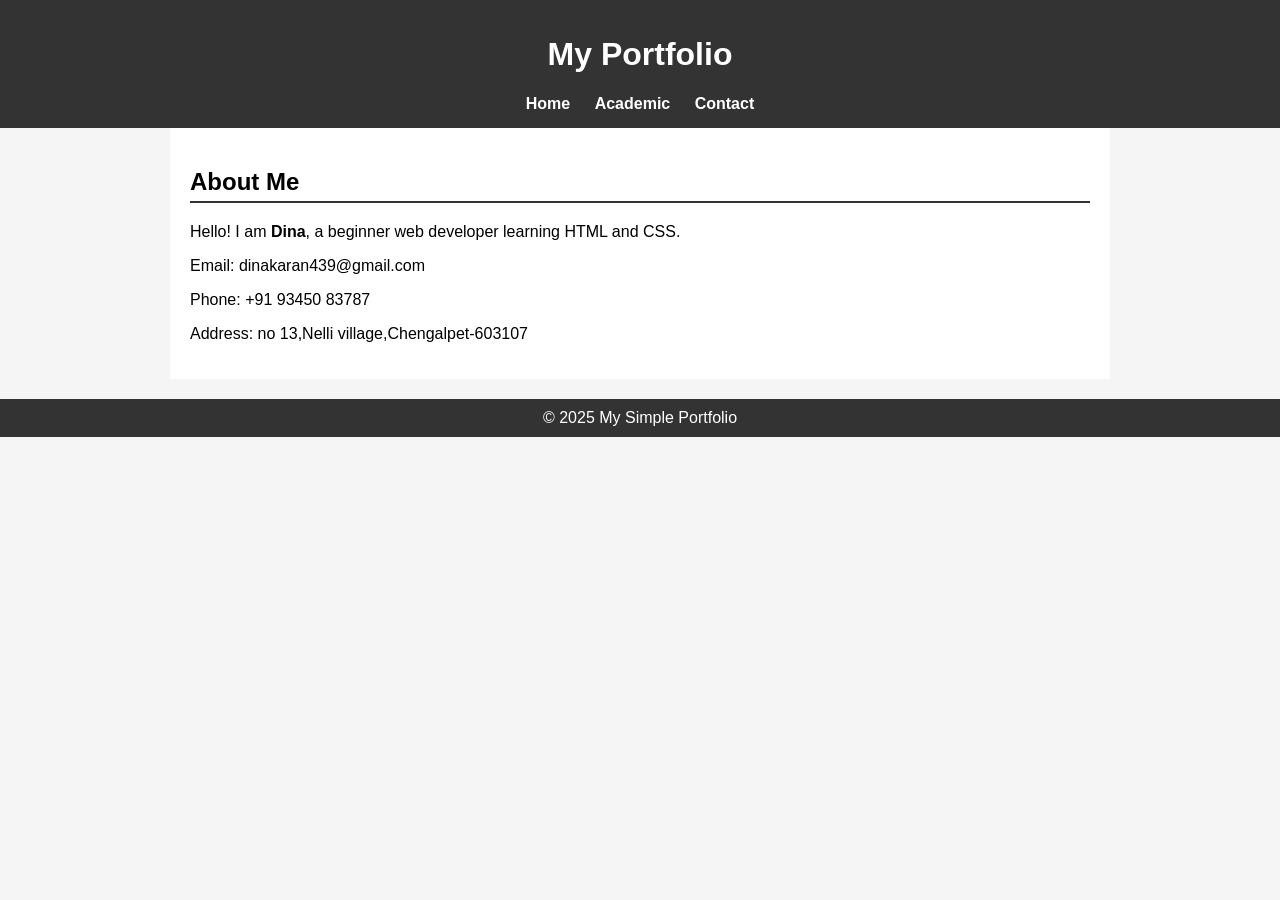
<file: Assignments/Assignment1/My_Potfolio/index.html>
<!DOCTYPE html>
<html lang="en">
  <head>
    <meta charset="UTF-8" />
    <meta name="viewport" content="width=device-width, initial-scale=1.0" />
    <title>My Portfolio - Home</title>
    <style>
      body {
        font-family: Arial, sans-serif;
        margin: 0;
        padding: 0;
        background: #f5f5f5;
      }
      header {
        background: #333;
        color: white;
        padding: 15px;
        text-align: center;
      }
      nav a {
        color: white;
        margin: 0 10px;
        text-decoration: none;
        font-weight: bold;
      }
      .container {
        max-width: 900px;
        margin: auto;
        padding: 20px;
        background: white;
      }
      h2 {
        border-bottom: 2px solid #333;
        padding-bottom: 5px;
      }
      footer {
        text-align: center;
        padding: 10px;
        background: #333;
        color: white;
        margin-top: 20px;
      }
    </style>
  </head>
  <body>
    <header>
      <h1>My Portfolio</h1>
      <nav>
        <a href="index.html">Home</a>
        <a href="projects.html">Academic</a>
        <a href="contact.html">Contact</a>
      </nav>
    </header>

    <div class="container">
      <section>
        <h2>About Me</h2>
        <p>
          Hello! I am <strong>Dina</strong>, a beginner web developer learning
          HTML and CSS.
        </p>
        <p>Email: dinakaran439@gmail.com</p>
        <p>Phone: +91 93450 83787</p>
        <p>Address: no 13,Nelli village,Chengalpet-603107</p>
      </section>
    </div>

    <footer>© 2025 My Simple Portfolio</footer>
  </body>
</html>
</file>
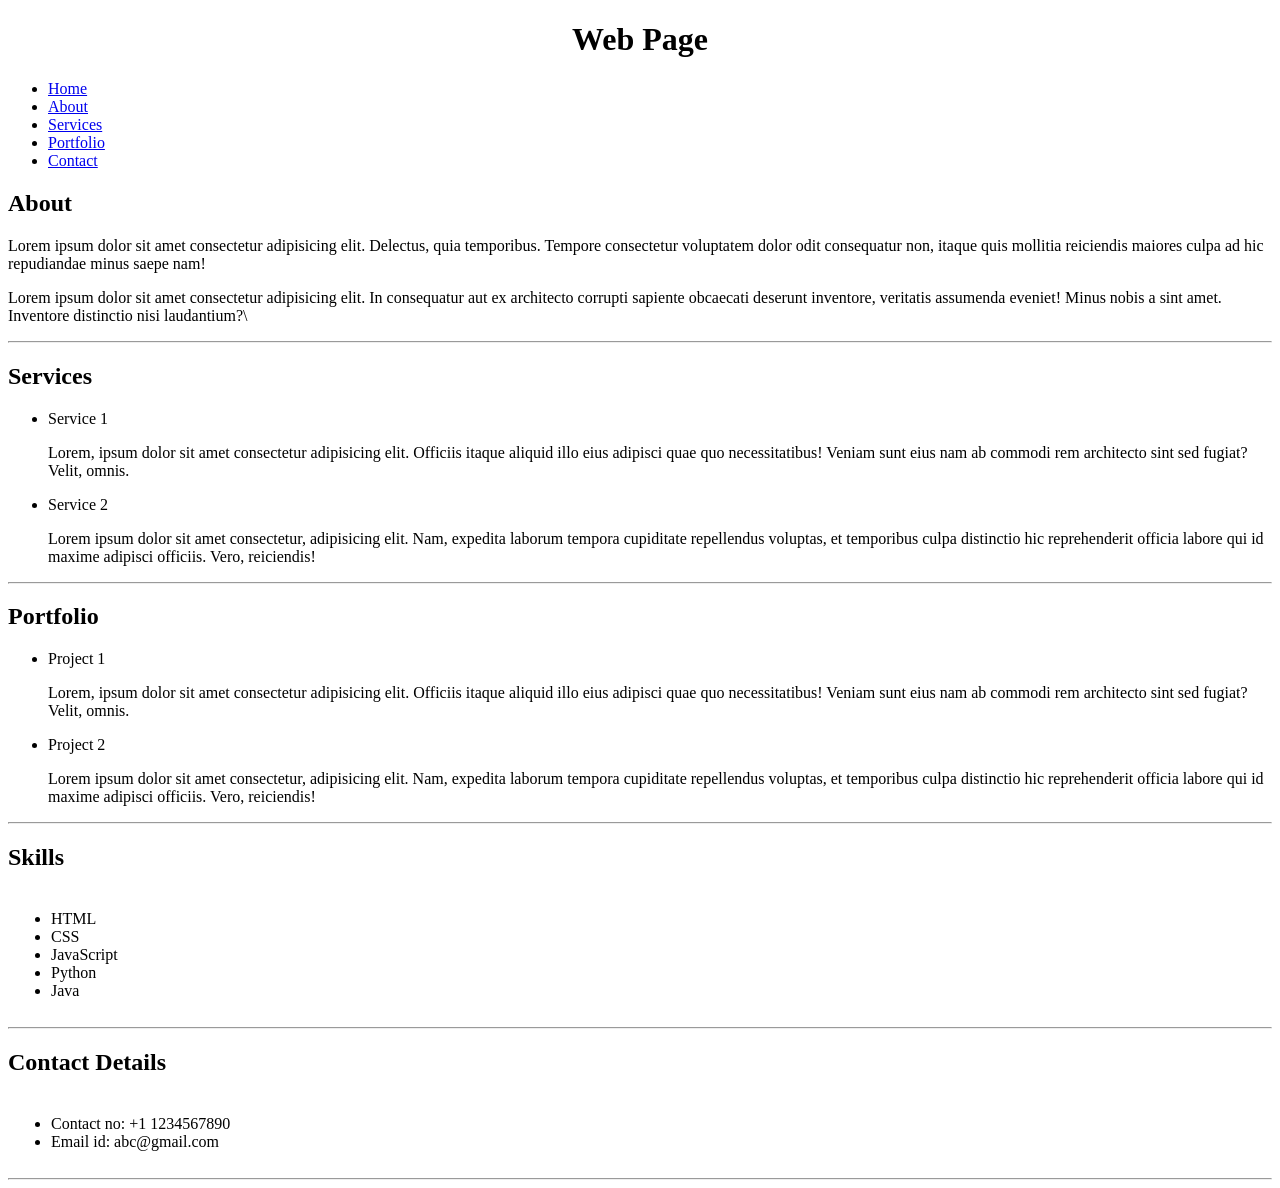
<file: Assignments/Assignment1/q1.html>
<!DOCTYPE html>
    <html lang="en">
    <head>
        <meta charset="UTF-8">
        <meta name="viewport" content="width=device-width, initial-scale=1.0">
        <title>Document</title>
    </head>
    <body>
        <header style="text-align: center;">
            <h1>Web Page</h1>
        </header>
            <nav>
                <ul>
                    <li><a href="#home">Home</a></li>
                    <li><a href="#about">About</a></li>
                    <li><a href="#service">Services</a></li>
                    <li><a href="#port">Portfolio</a></li>
                    <li><a href="#contact">Contact</a></li>
                </ul>
            </nav>
        <main>
            <div id="about">
                <h2>About</h2>
                <p>Lorem ipsum dolor sit amet consectetur adipisicing elit. Delectus, quia temporibus. Tempore consectetur voluptatem dolor odit consequatur non, itaque quis mollitia reiciendis maiores culpa ad hic repudiandae minus saepe nam!
                </p><p>Lorem ipsum dolor sit amet consectetur adipisicing elit. In consequatur aut ex architecto corrupti sapiente obcaecati deserunt inventore, veritatis assumenda eveniet! Minus nobis a sint amet. Inventore distinctio nisi laudantium?\</p>
                <hr>
            </div>
            <div id="service">
                <h2>Services</h2>
                <ul>
                    <li>Service 1</li>
                    <p>Lorem, ipsum dolor sit amet consectetur adipisicing elit. Officiis itaque aliquid illo eius adipisci quae quo necessitatibus! Veniam sunt eius nam ab commodi rem architecto sint sed fugiat? Velit, omnis.</p>
                    <li>Service 2</li>
                    <p>Lorem ipsum dolor sit amet consectetur, adipisicing elit. Nam, expedita laborum tempora cupiditate repellendus voluptas, et temporibus culpa distinctio hic reprehenderit officia labore qui id maxime adipisci officiis. Vero, reiciendis!
                    </p>
                </ul>
                <hr>
            </div>
            <div id="port">
                <h2>Portfolio</h2>
                <ul>
                    <li>Project 1</li>
                    <p>Lorem, ipsum dolor sit amet consectetur adipisicing elit. Officiis itaque aliquid illo eius adipisci quae quo necessitatibus! Veniam sunt eius nam ab commodi rem architecto sint sed fugiat? Velit, omnis.</p>
                    <li>Project 2</li>
                    <p>Lorem ipsum dolor sit amet consectetur, adipisicing elit. Nam, expedita laborum tempora cupiditate repellendus voluptas, et temporibus culpa distinctio hic reprehenderit officia labore qui id maxime adipisci officiis. Vero, reiciendis!
                    </p>
                </ul>
                <hr>
                <h2>Skills</h2>
                <div class="skill">
                    <table>
                        <td>
                            <ul>
                                <li>HTML</li>
                                <li>CSS</li>
                                <li>JavaScript</li>
                                <li>Python</li>
                                <li>Java</li>
                            </ul>
                        </td>
                    </table>
                </div>
                <hr>
                <h2>Contact Details</h2>
                <div class="skill1">
                    <table>
                        <td>
                            <ul>
                                <li>Contact no: +1 1234567890</li>
                                <li>Email id: abc@gmail.com</li>
                            </ul>
                        </td>
                    </table>
                    <hr>
                </div>
            </div>

        </main>
    </body>
    </html>
</file>
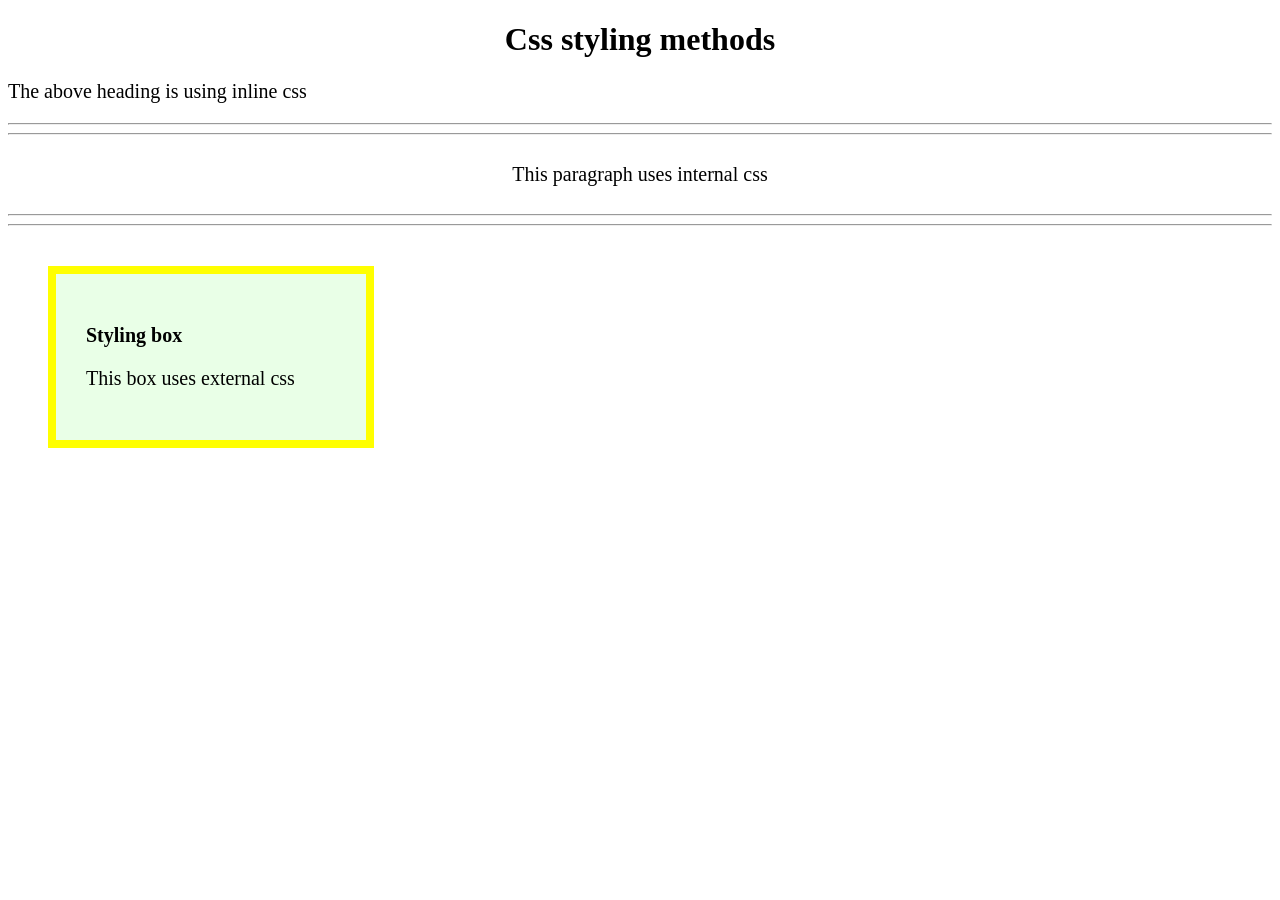
<file: Assignments/Assignment1/q11.html>
<!DOCTYPE html>
<html lang="en">
<head>
    <meta charset="UTF-8">
    <meta name="viewport" content="width=device-width, initial-scale=1.0">
    <link rel="stylesheet" href="q11.css">
    <title>Document</title>
</head>
<body>
    <h1 style="text-align: center;">Css styling methods</h1>
    <p>The above heading is using inline css</p><hr><hr>
    <div id="internalcss">
    <p>This paragraph uses internal css</p>        
    </div>
    <hr><hr>
    <div class="box">
        <p><strong>Styling box</strong></p>
        <p>This box uses external css</p>  
    </div>
    <style>
        #internalcss{
            font-size: 20px;
            display: flex;
            justify-content: center;
        }
        p{
            font-size: 20px;
        }
    </style>
</body>
</html>
</file>
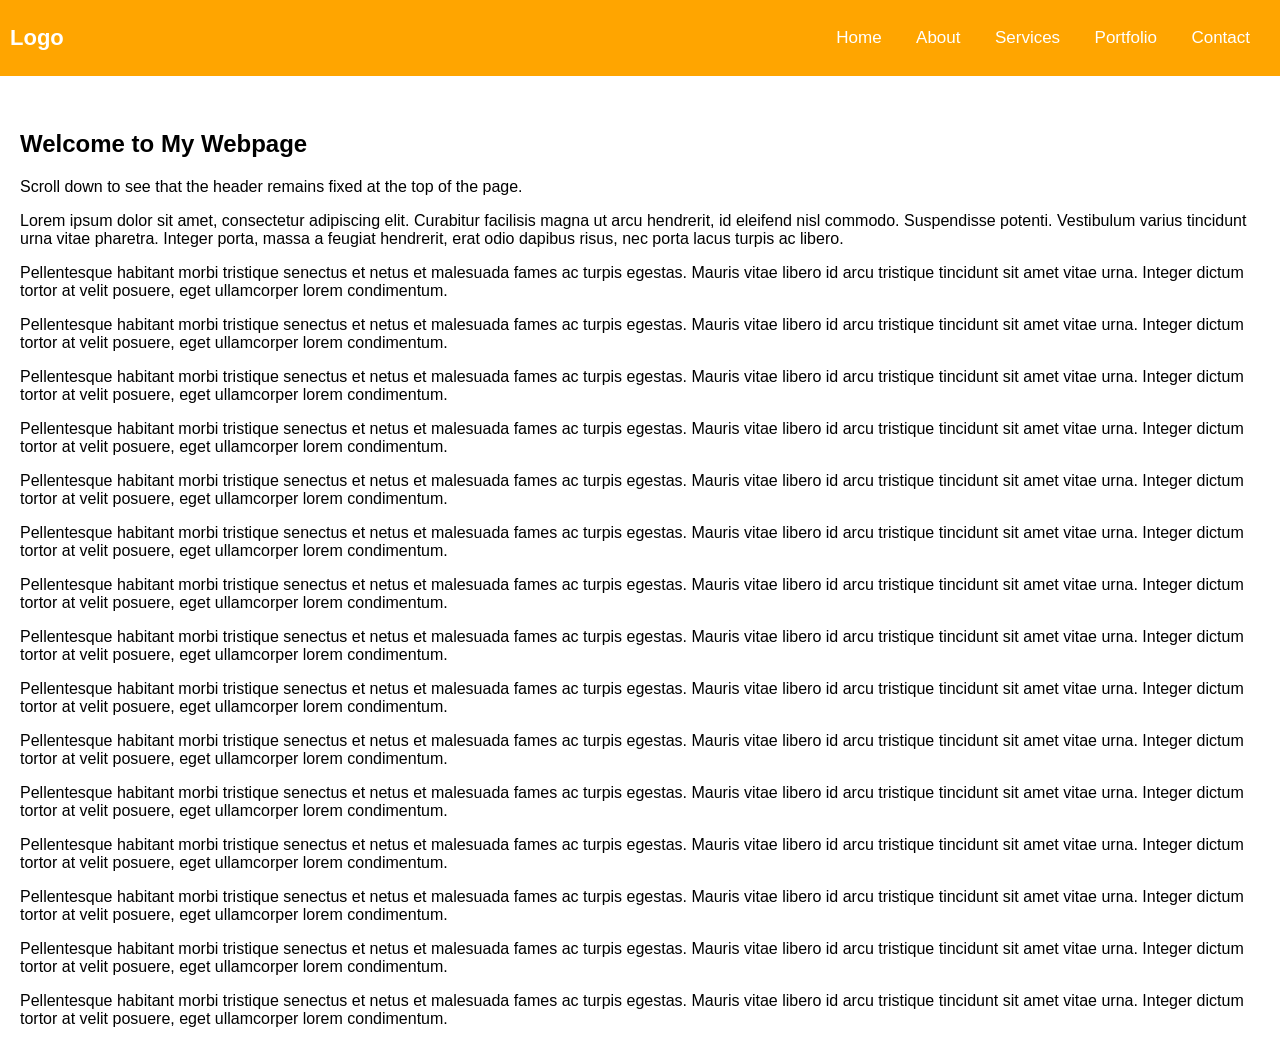
<file: Assignments/Assignment1/q13.html>
<!DOCTYPE html>
<html lang="en">
<head>
    <meta charset="UTF-8">
    <meta name="viewport" content="width=device-width, initial-scale=1.0">
    <link rel="stylesheet" href="q13.css">
    <title>Document</title>
</head>
<body>
    <header>
        <div class="logo">Logo</div>
        <nav>
            <ul>
                <a href="#home">Home</a>
                <a href="#about">About</a>
                <a href="#service">Services</a>
                <a href="#port">Portfolio</a>
                <a href="#contact">Contact</a>
            </ul>
        </nav>
    </header>

    <div class="content">
        <h2>Welcome to My Webpage</h2>
        <p>
            Scroll down to see that the header remains fixed at the top of the page.
        </p>
        <p>
            Lorem ipsum dolor sit amet, consectetur adipiscing elit. Curabitur facilisis magna ut arcu hendrerit,
            id eleifend nisl commodo. Suspendisse potenti. Vestibulum varius tincidunt urna vitae pharetra.
            Integer porta, massa a feugiat hendrerit, erat odio dapibus risus, nec porta lacus turpis ac libero.
        </p>
        <p>
            Pellentesque habitant morbi tristique senectus et netus et malesuada fames ac turpis egestas.
            Mauris vitae libero id arcu tristique tincidunt sit amet vitae urna. Integer dictum tortor at velit
            posuere, eget ullamcorper lorem condimentum.
        </p>
        <p>
            Pellentesque habitant morbi tristique senectus et netus et malesuada fames ac turpis egestas.
            Mauris vitae libero id arcu tristique tincidunt sit amet vitae urna. Integer dictum tortor at velit
            posuere, eget ullamcorper lorem condimentum.
        </p>
        <p>
            Pellentesque habitant morbi tristique senectus et netus et malesuada fames ac turpis egestas.
            Mauris vitae libero id arcu tristique tincidunt sit amet vitae urna. Integer dictum tortor at velit
            posuere, eget ullamcorper lorem condimentum.
        </p>
        <p>
            Pellentesque habitant morbi tristique senectus et netus et malesuada fames ac turpis egestas.
            Mauris vitae libero id arcu tristique tincidunt sit amet vitae urna. Integer dictum tortor at velit
            posuere, eget ullamcorper lorem condimentum.
        </p>
        <p>
            Pellentesque habitant morbi tristique senectus et netus et malesuada fames ac turpis egestas.
            Mauris vitae libero id arcu tristique tincidunt sit amet vitae urna. Integer dictum tortor at velit
            posuere, eget ullamcorper lorem condimentum.
        </p>
        <p>
            Pellentesque habitant morbi tristique senectus et netus et malesuada fames ac turpis egestas.
            Mauris vitae libero id arcu tristique tincidunt sit amet vitae urna. Integer dictum tortor at velit
            posuere, eget ullamcorper lorem condimentum.
        </p>
        <p>
            Pellentesque habitant morbi tristique senectus et netus et malesuada fames ac turpis egestas.
            Mauris vitae libero id arcu tristique tincidunt sit amet vitae urna. Integer dictum tortor at velit
            posuere, eget ullamcorper lorem condimentum.
        </p>
        <p>
            Pellentesque habitant morbi tristique senectus et netus et malesuada fames ac turpis egestas.
            Mauris vitae libero id arcu tristique tincidunt sit amet vitae urna. Integer dictum tortor at velit
            posuere, eget ullamcorper lorem condimentum.
        </p>
        <p>
            Pellentesque habitant morbi tristique senectus et netus et malesuada fames ac turpis egestas.
            Mauris vitae libero id arcu tristique tincidunt sit amet vitae urna. Integer dictum tortor at velit
            posuere, eget ullamcorper lorem condimentum.
        </p>
        <p>
            Pellentesque habitant morbi tristique senectus et netus et malesuada fames ac turpis egestas.
            Mauris vitae libero id arcu tristique tincidunt sit amet vitae urna. Integer dictum tortor at velit
            posuere, eget ullamcorper lorem condimentum.
        </p>
        <p>
            Pellentesque habitant morbi tristique senectus et netus et malesuada fames ac turpis egestas.
            Mauris vitae libero id arcu tristique tincidunt sit amet vitae urna. Integer dictum tortor at velit
            posuere, eget ullamcorper lorem condimentum.
        </p>
        <p>
            Pellentesque habitant morbi tristique senectus et netus et malesuada fames ac turpis egestas.
            Mauris vitae libero id arcu tristique tincidunt sit amet vitae urna. Integer dictum tortor at velit
            posuere, eget ullamcorper lorem condimentum.
        </p>
        <p>
            Pellentesque habitant morbi tristique senectus et netus et malesuada fames ac turpis egestas.
            Mauris vitae libero id arcu tristique tincidunt sit amet vitae urna. Integer dictum tortor at velit
            posuere, eget ullamcorper lorem condimentum.
        </p>
        <p>
            Pellentesque habitant morbi tristique senectus et netus et malesuada fames ac turpis egestas.
            Mauris vitae libero id arcu tristique tincidunt sit amet vitae urna. Integer dictum tortor at velit
            posuere, eget ullamcorper lorem condimentum.
        </p>
        <p>
            Pellentesque habitant morbi tristique senectus et netus et malesuada fames ac turpis egestas.
            Mauris vitae libero id arcu tristique tincidunt sit amet vitae urna. Integer dictum tortor at velit
            posuere, eget ullamcorper lorem condimentum.
        </p>
    </div>
</body>
</html>
</file>
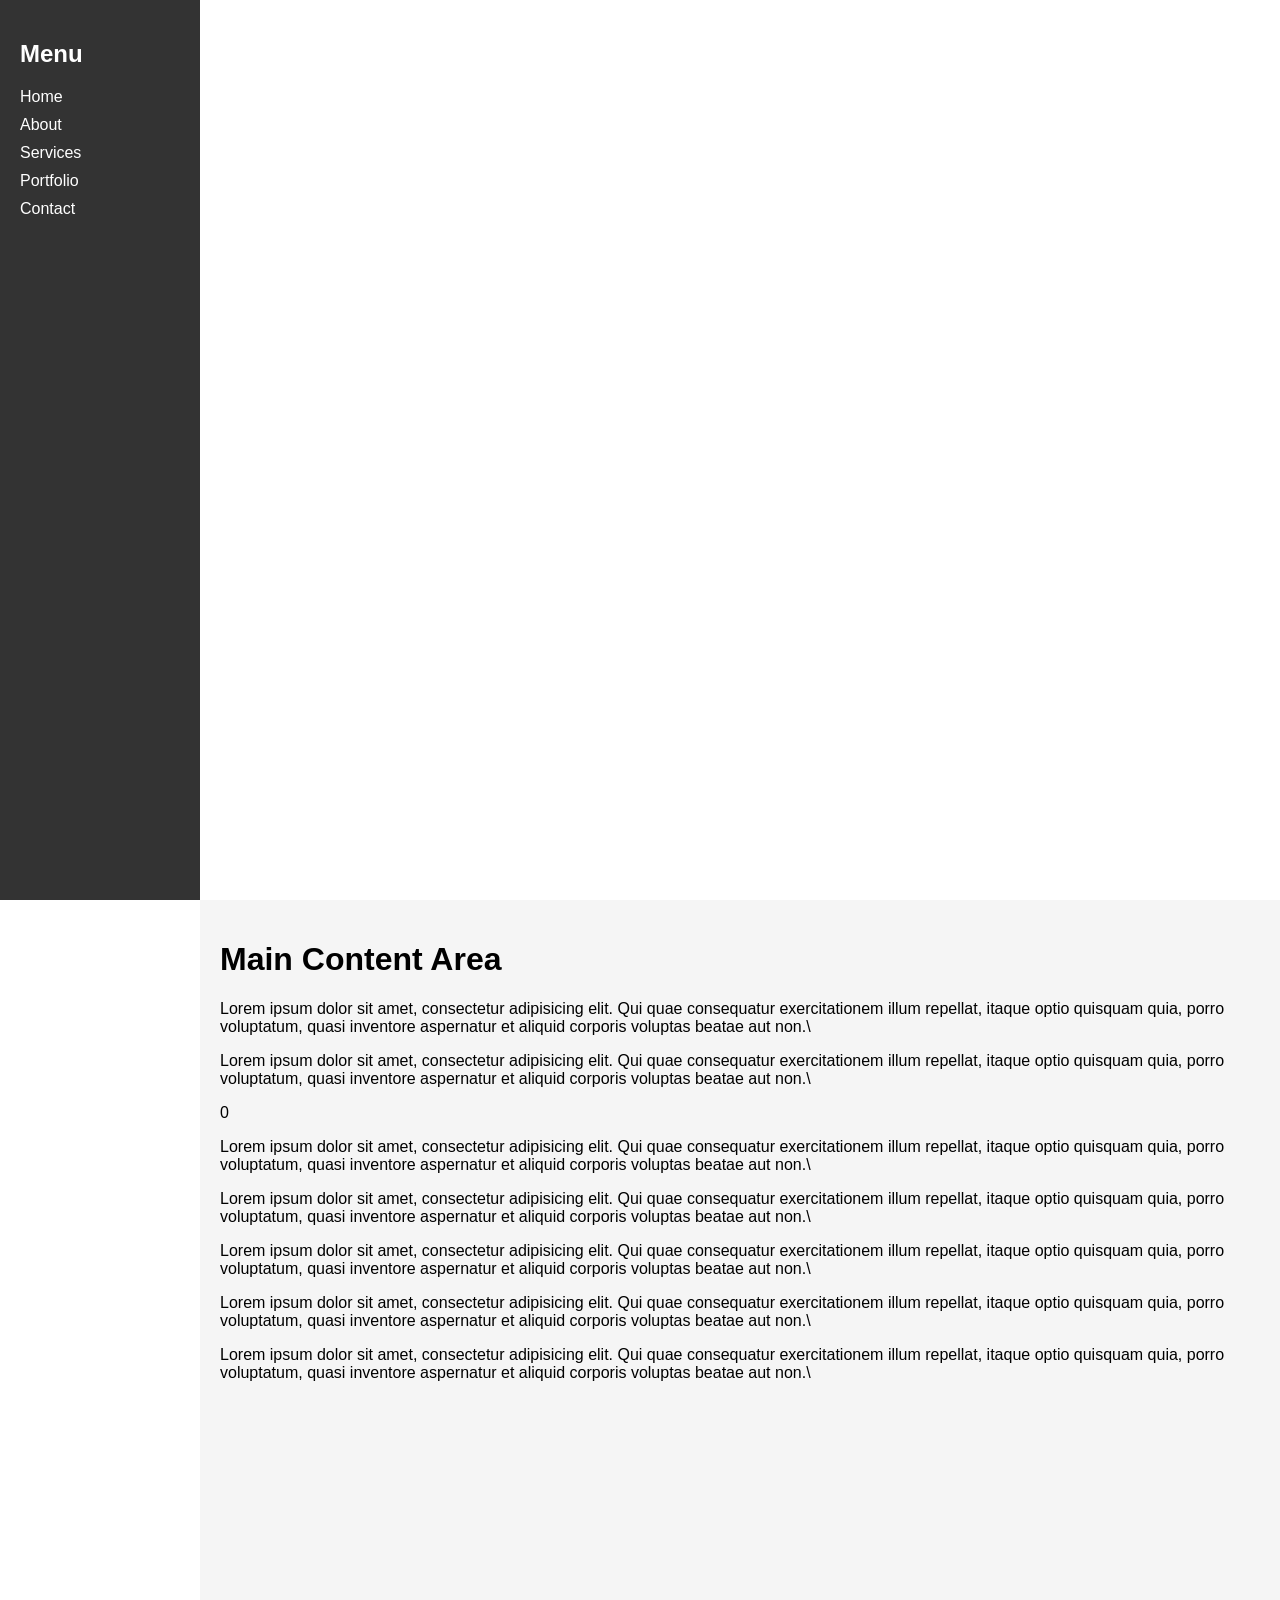
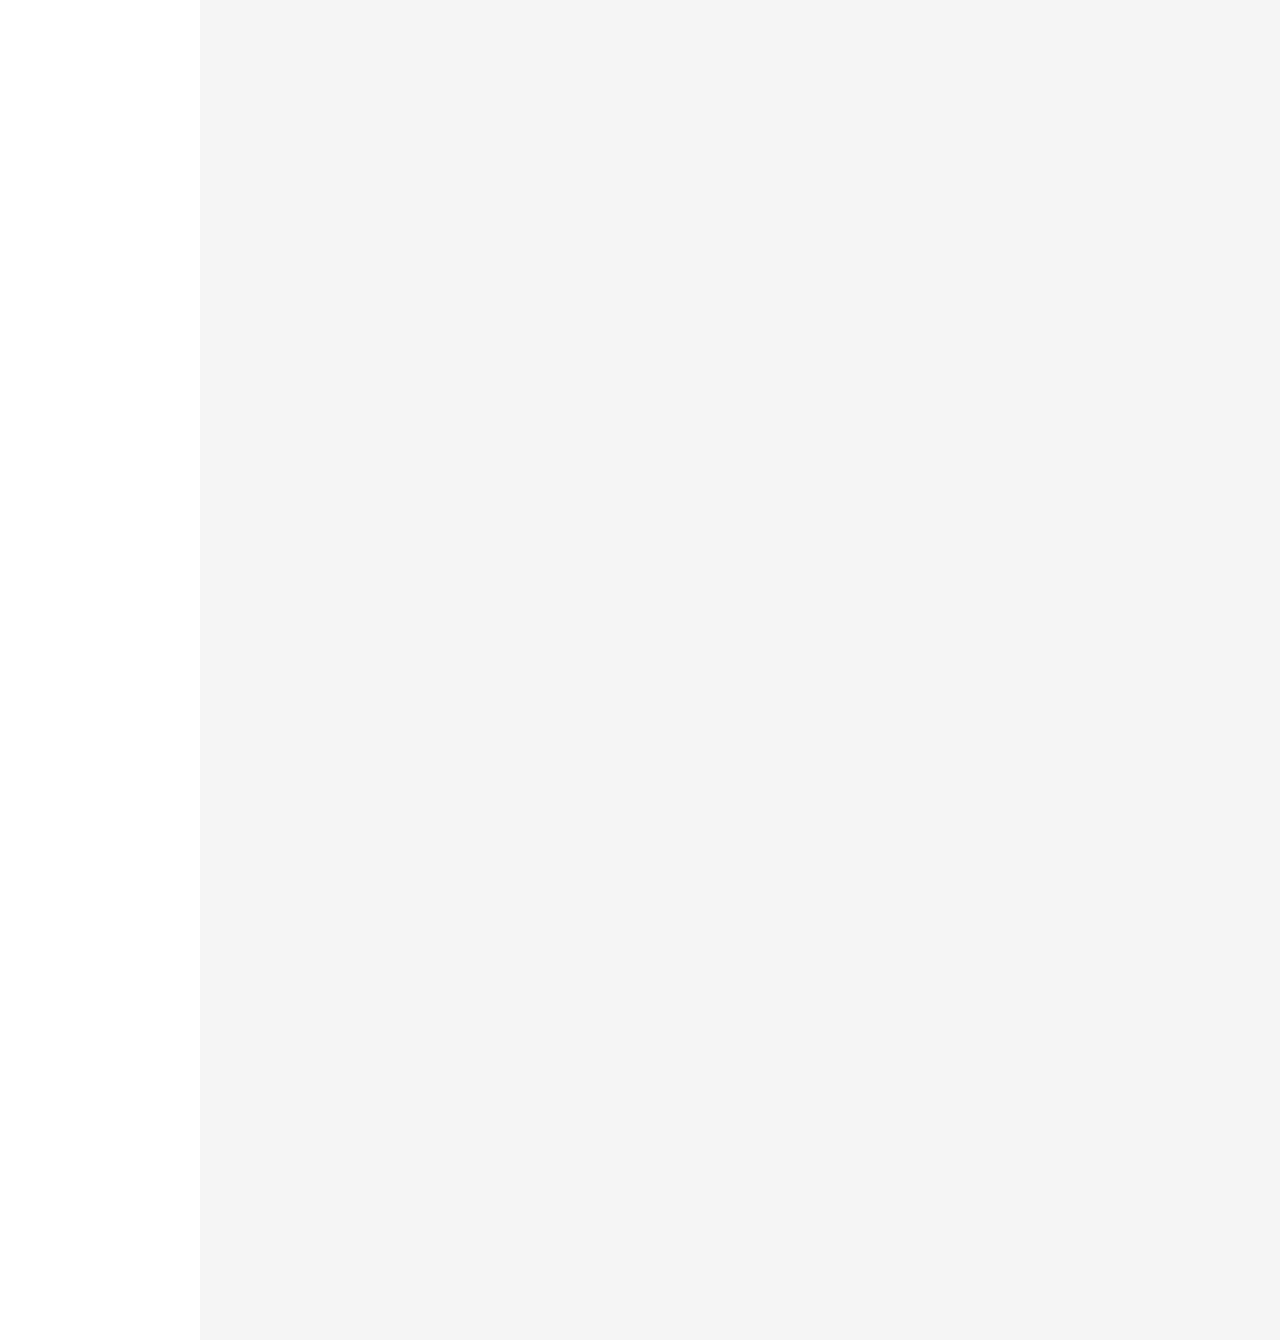
<file: Assignments/Assignment1/q14.html>
<!DOCTYPE html>
<html lang="en">
<head>
    <meta charset="UTF-8">
    <meta name="viewport" content="width=device-width, initial-scale=1.0">
    <link rel="stylesheet" href="q14.css">
    <title>Document</title>
</head>
<body>
    <div class="side">
        <h2>Menu</h2>
        <a href="#content">Home</a>
        <a href="#content">About</a>
        <a href="#content">Services</a>
        <a href="#content">Portfolio</a>
        <a href="#content">Contact</a>
    </div>

    <div class="content" id="content">
        <h1>Main Content Area</h1>
        <p>Lorem ipsum dolor sit amet, consectetur adipisicing elit. Qui quae consequatur exercitationem illum repellat, itaque optio quisquam quia, porro voluptatum, quasi inventore aspernatur et aliquid corporis voluptas beatae aut non.\</p>
        <p>Lorem ipsum dolor sit amet, consectetur adipisicing elit. Qui quae consequatur exercitationem illum repellat, itaque optio quisquam quia, porro voluptatum, quasi inventore aspernatur et aliquid corporis voluptas beatae aut non.\</p>
0       <p>Lorem ipsum dolor sit amet, consectetur adipisicing elit. Qui quae consequatur exercitationem illum repellat, itaque optio quisquam quia, porro voluptatum, quasi inventore aspernatur et aliquid corporis voluptas beatae aut non.\</p>
        <p>Lorem ipsum dolor sit amet, consectetur adipisicing elit. Qui quae consequatur exercitationem illum repellat, itaque optio quisquam quia, porro voluptatum, quasi inventore aspernatur et aliquid corporis voluptas beatae aut non.\</p>
        <p>Lorem ipsum dolor sit amet, consectetur adipisicing elit. Qui quae consequatur exercitationem illum repellat, itaque optio quisquam quia, porro voluptatum, quasi inventore aspernatur et aliquid corporis voluptas beatae aut non.\</p>
        <p>Lorem ipsum dolor sit amet, consectetur adipisicing elit. Qui quae consequatur exercitationem illum repellat, itaque optio quisquam quia, porro voluptatum, quasi inventore aspernatur et aliquid corporis voluptas beatae aut non.\</p>
        <p>Lorem ipsum dolor sit amet, consectetur adipisicing elit. Qui quae consequatur exercitationem illum repellat, itaque optio quisquam quia, porro voluptatum, quasi inventore aspernatur et aliquid corporis voluptas beatae aut non.\</p>

    </div>
</body>
</html>
</file>
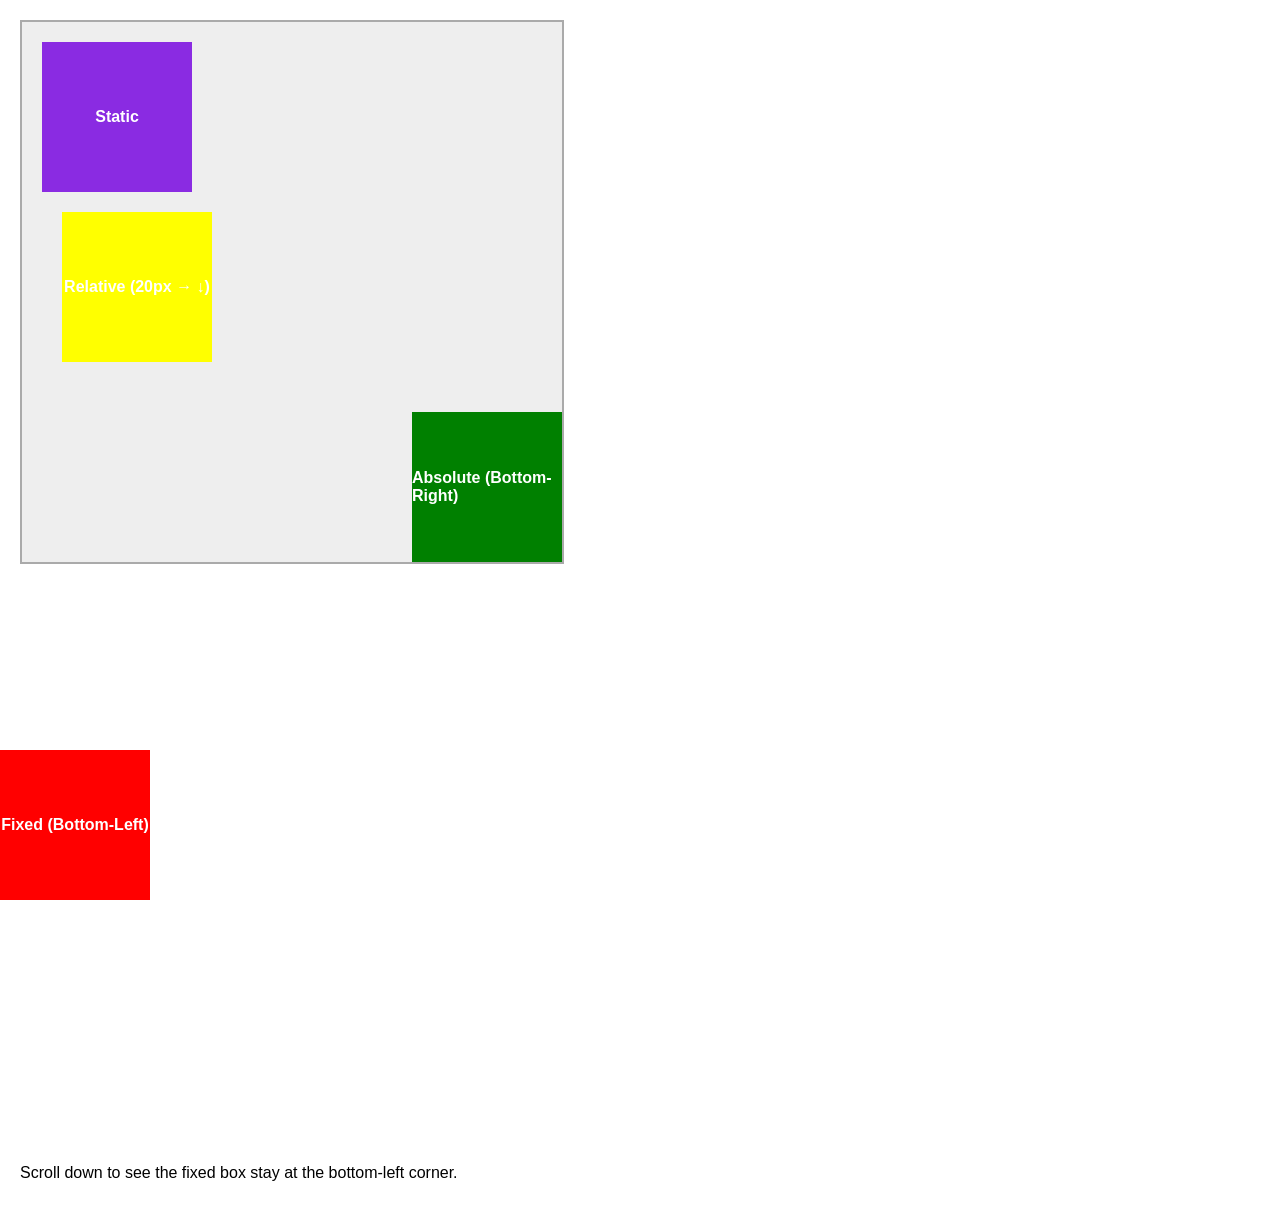
<file: Assignments/Assignment1/q15.html>
<!DOCTYPE html>
<html lang="en">
<head>
    <meta charset="UTF-8">
    <meta name="viewport" content="width=device-width, initial-scale=1.0">
    <link rel="stylesheet" href="q15.css">
    <title>Document</title>
</head>
<body>
    <div class="container">
        <div class="box static">Static</div>
        <div class="box relative">Relative (20px → ↓)</div>
        <div class="box absolute">Absolute (Bottom-Right)</div>
    </div>

    <div class="box fixed">Fixed (Bottom-Left)</div>

    <p style="margin-top: 600px;">Scroll down to see the fixed box stay at the bottom-left corner.</p>
</body>
</html>
</file>
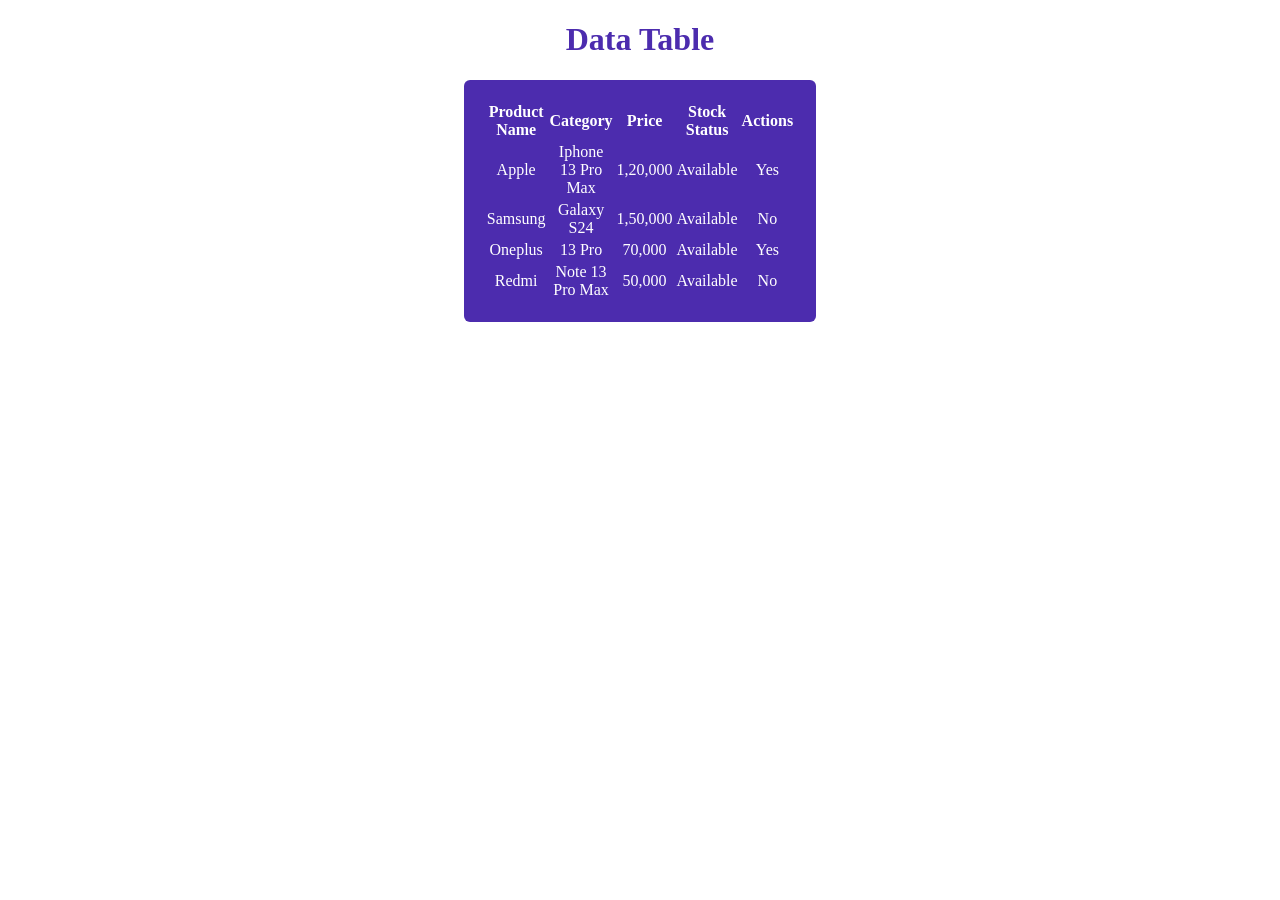
<file: Assignments/Assignment1/q2.html>
<!DOCTYPE html>
<html lang="en">
<head>
    <meta charset="UTF-8">
    <meta name="viewport" content="width=device-width, initial-scale=1.0">
    <link rel="stylesheet" href="q2.css">
    <title>Document</title>
</head>
<body>
    <h1 style="text-align: center;">Data Table</h1>
    <div class="data">
        <table>
            <tr>
                <th>Product Name</th>
                <th>Category</th>
                <th>Price</th>
                <th>Stock Status</th>
                <th>Actions</th>
            </tr>
            <tr>
                <td>Apple</td>
                <td>Iphone 13 Pro Max</td>
                <td>1,20,000</td>
                <td>Available</td>
                <td>Yes</td>
            </tr>
            <tr>
                <td>Samsung</td>
                <td>Galaxy S24</td>
                <td>1,50,000</td>
                <td>Available</td>
                <td>No</td>
            </tr>
            <tr>
                <td>Oneplus</td>
                <td>13 Pro</td>
                <td>70,000</td>
                <td>Available</td>
                <td>Yes</td>
            </tr>
            <tr>
                <td>Redmi</td>
                <td>Note 13 Pro Max</td>
                <td>50,000</td>
                <td>Available</td>
                <td>No</td>
            </tr>
        </table>
    </div>
</body>
</html>
</file>
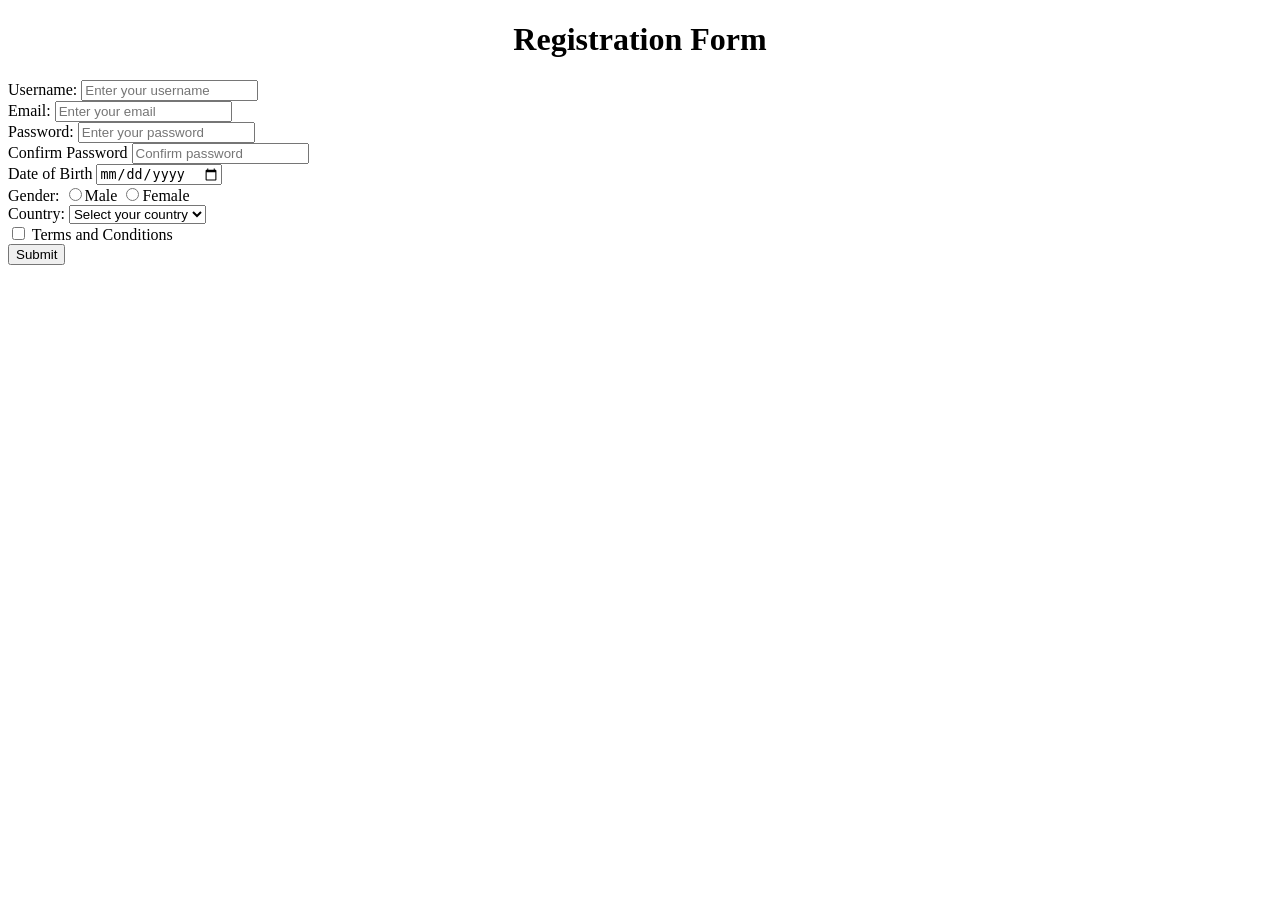
<file: Assignments/Assignment1/q3.html>
<!DOCTYPE html>
<html lang="en">
<head>
    <meta charset="UTF-8">
    <meta name="viewport" content="width=device-width, initial-scale=1.0">
    <title>Document</title>
</head>
<body>
    <h1 style="text-align: center;">Registration Form</h1>
    <div>
        <form>
            <label>Username:</label>
            <input type="text" placeholder="Enter your username"/><br>
            <label>Email:</label>
            <input type="email" placeholder="Enter your email"/><br>
            <label>Password:</label>
            <input type="password" placeholder="Enter your password"/><br>
            <label>Confirm Password</label>
            <input type="password" placeholder="Confirm password"/><br>
            <label>Date of Birth</label>
            <input type="date"/><br>
            <label>Gender:</label>
                <input type="radio"/>Male
                <input type="radio"/>Female<br>
            <label>Country:</label>
            <select>
                <option>Select your country</option>
                <option>India</option>
                <option>Argentina</option>
                <option>Canada</option>
                <option>Brazil</option>
                <option>Thailand</option>
                <option>Singapore</option>
            </select><br>
            <input type="checkbox"/>
            <label>Terms and Conditions</label><br>
            <button>Submit</button>
        </form>
    </div>
</body>
</html>
</file>
<file: Assignments/Assignment1/q11.css>
.box{
        width: 250px;
    margin-bottom: 25px;
    border: 8px solid yellow;
    padding: 30px;
    margin: 40px;
    background-color: #e9ffe7;
}
</file>
<file: Assignments/Assignment1/q13.css>
body {
    margin: 0;
    font-family: Arial, sans-serif;
  }

    header {
    position: fixed;
    top: 0;
    left: 0;
    width: 100%;
    background-color: orange;
    padding: 12px 10px;
    display: flex;
    justify-content: space-between;
    align-items: center;
    color: white;
    z-index: 1000; /* ensures it stays on top */
  }

    .logo {
    font-size: 22px;
    font-weight: bold;
  }
  nav a {
    color: #fff;
    text-decoration: none;
    margin-left: 30px;
    font-size: 17px;
    transition: 0.3s;
  }

  nav a:hover {
    color: #ffd700;
  }

  /* Sample content to enable scrolling */
  .content {
    margin-top: 90px; /* Prevents content from hiding behind fixed header */
    padding: 20px;
  }
  nav {
  padding-right: 40px; /* creates space on the right side */
}
</file>
<file: Assignments/Assignment1/q14.css>
body {
        margin: 0;
        font-family: Arial, sans-serif;
    }

.side {
            width: 200px;
            height: 100vh;          
            position: sticky;
            top: 0;                 
            background-color: #333;
            color: white;
            padding: 20px;
            box-sizing: border-box;
        }

        .content {
            margin-left: 200px;     
            padding: 20px;
            background: #f5f5f5;
            min-height: 2000px;     
        }

        .side a {
            display: block;
            color: white;
            text-decoration: none;
            margin: 10px 0;
        }

        .side a:hover {
            text-decoration: underline;
        }
</file>
<file: Assignments/Assignment1/q15.css>
body {
            margin: 0;
            font-family: Arial, sans-serif;
            padding: 20px;
        }

        .container {
            width: 500px;
            height: 500px;
            background-color: #eee;
            border: 2px solid #aaa;
            position: relative; 
            padding: 20px;
        }

        .box {
            width: 150px;
            height: 150px;
            color: white;
            display: flex;
            justify-content: center;
            align-items: center;
            font-weight: bold;
        }

        .static {
            background-color:blueviolet;
            position: static; /* default */
        }

        .relative {
            background-color: yellow;
            position: relative;
            top: 20px;      /* move 20px down */
            left: 20px;     /* move 20px right */
        }

        .absolute {
            background-color: green;
            position: absolute;
            bottom: 0;      /* bottom of parent */
            right: 0;       /* right of parent */
        }

        .fixed {
            background-color: red;
            position: fixed;
            bottom: 0;      /* bottom of screen */
            left: 0;        /* left of screen */
        }
</file>
<file: Assignments/Assignment1/q2.css>
table {
  width:300px;
  background: #4c2cae;
  color: white;
  border-radius: 6px;
  padding: 20px;
  text-align: center;
}

td ul {
  list-style: none;
  margin: 0;
  padding: 0;
}

td ul li {
  padding: 10px 0;
  border-bottom: 1px solid black;
  font-size: 18px;
  text-align: center;
}

td ul li:last-child {
  border-bottom: none;
}
.data{
    display: flex;
    justify-content: center;
}
h1{
    color: #4c2cae;
}
</file>
